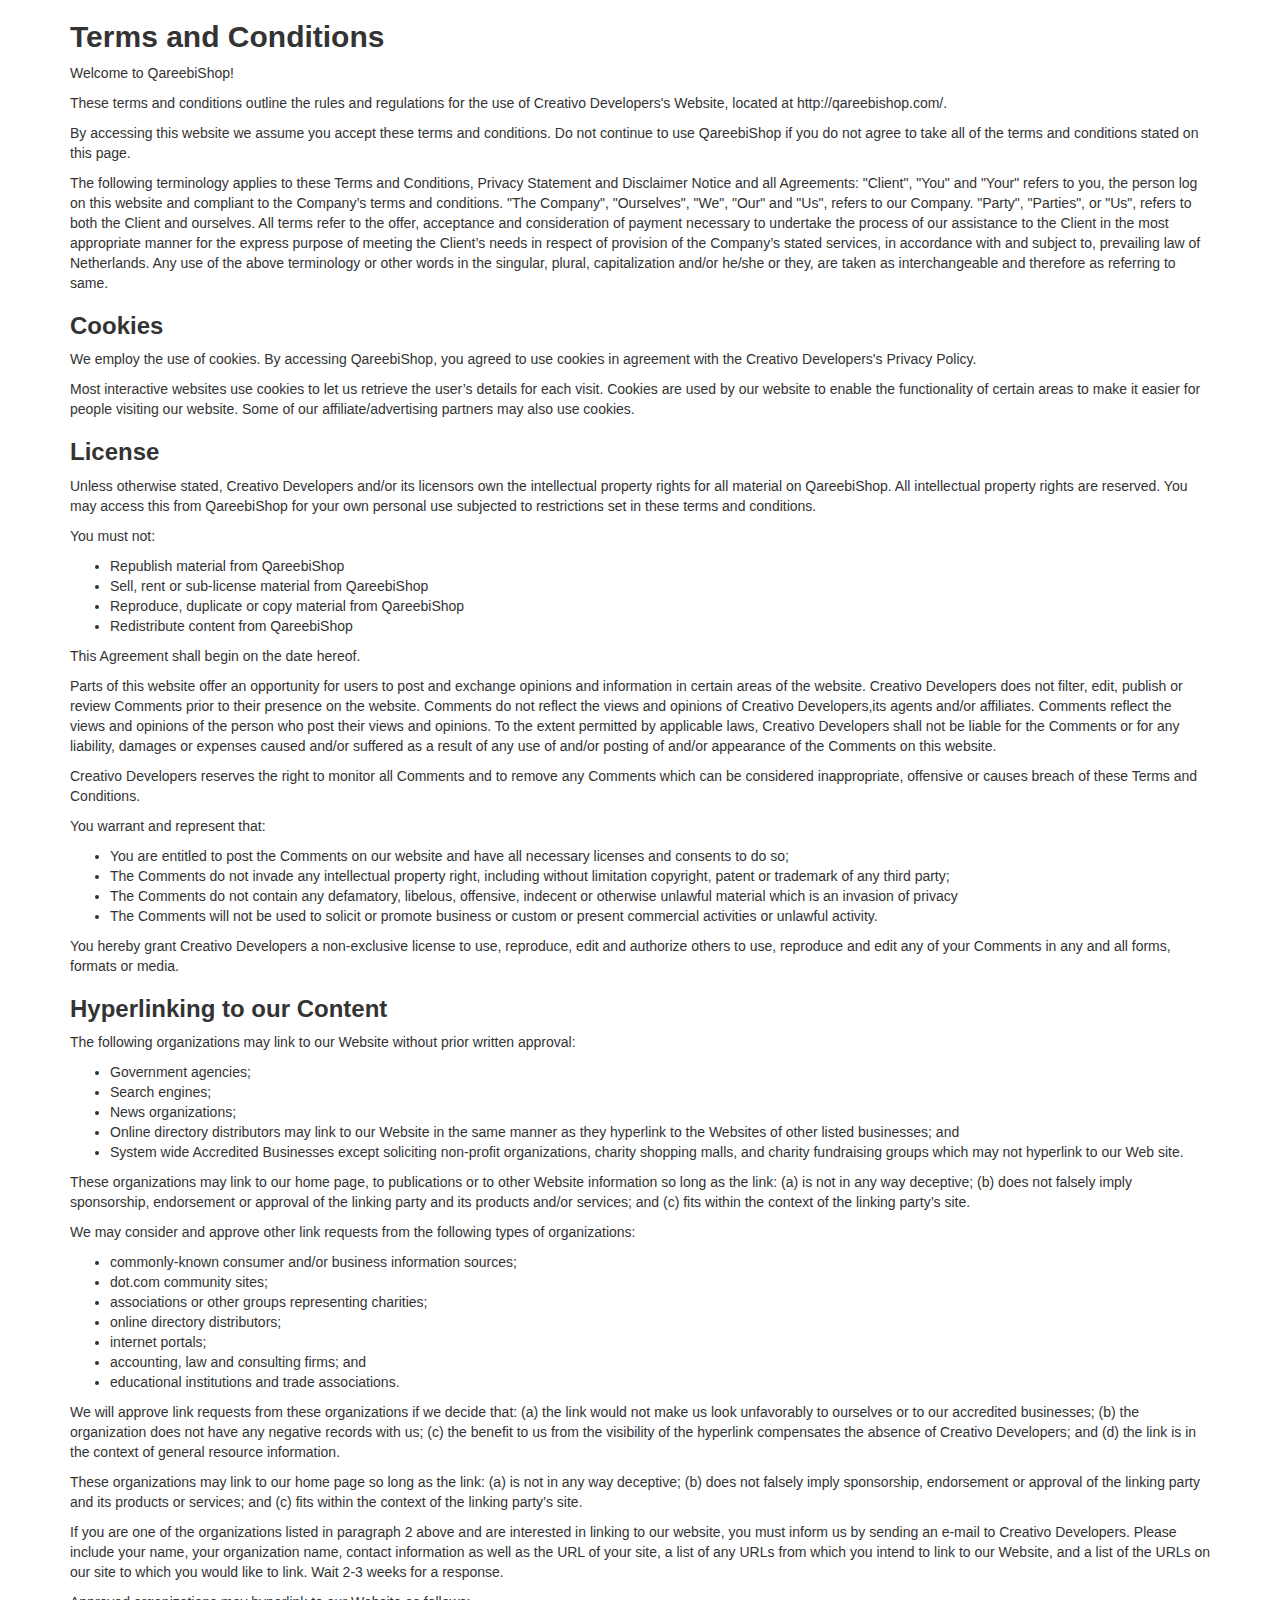
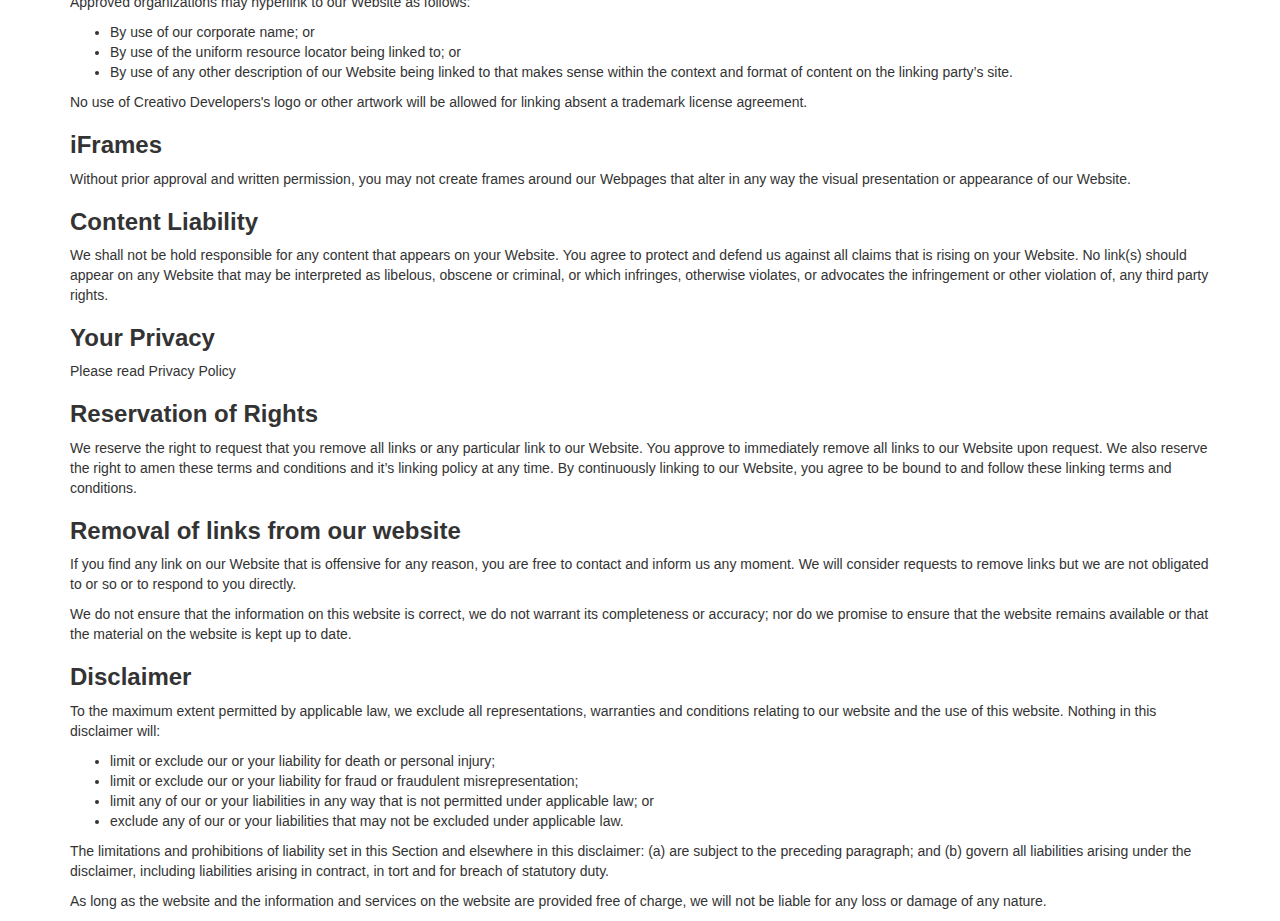
<file: qareebishop.com/terms.html>
<html>
    <head>
        <title>Terms & Conditions</title>
           <link rel="icon" href="img/favicon.png" sizes="16x16" type="image/png">
           <link rel="stylesheet" type="text/css" href="css/bootstrap.min.css">
        </head>
        <body>
         <div class="container">
         <h2><strong>Terms and Conditions</strong></h2>

<p>Welcome to QareebiShop!</p>

<p>These terms and conditions outline the rules and regulations for the use of Creativo Developers's Website, located at http://qareebishop.com/.</p>

<p>By accessing this website we assume you accept these terms and conditions. Do not continue to use QareebiShop if you do not agree to take all of the terms and conditions stated on this page.</p>

<p>The following terminology applies to these Terms and Conditions, Privacy Statement and Disclaimer Notice and all Agreements: "Client", "You" and "Your" refers to you, the person log on this website and compliant to the Company’s terms and conditions. "The Company", "Ourselves", "We", "Our" and "Us", refers to our Company. "Party", "Parties", or "Us", refers to both the Client and ourselves. All terms refer to the offer, acceptance and consideration of payment necessary to undertake the process of our assistance to the Client in the most appropriate manner for the express purpose of meeting the Client’s needs in respect of provision of the Company’s stated services, in accordance with and subject to, prevailing law of Netherlands. Any use of the above terminology or other words in the singular, plural, capitalization and/or he/she or they, are taken as interchangeable and therefore as referring to same.</p>

<h3><strong>Cookies</strong></h3>

<p>We employ the use of cookies. By accessing QareebiShop, you agreed to use cookies in agreement with the Creativo Developers's Privacy Policy.</p>

<p>Most interactive websites use cookies to let us retrieve the user’s details for each visit. Cookies are used by our website to enable the functionality of certain areas to make it easier for people visiting our website. Some of our affiliate/advertising partners may also use cookies.</p>

<h3><strong>License</strong></h3>

<p>Unless otherwise stated, Creativo Developers and/or its licensors own the intellectual property rights for all material on QareebiShop. All intellectual property rights are reserved. You may access this from QareebiShop for your own personal use subjected to restrictions set in these terms and conditions.</p>

<p>You must not:</p>
<ul>
    <li>Republish material from QareebiShop</li>
    <li>Sell, rent or sub-license material from QareebiShop</li>
    <li>Reproduce, duplicate or copy material from QareebiShop</li>
    <li>Redistribute content from QareebiShop</li>
</ul>

<p>This Agreement shall begin on the date hereof.</p>

<p>Parts of this website offer an opportunity for users to post and exchange opinions and information in certain areas of the website. Creativo Developers does not filter, edit, publish or review Comments prior to their presence on the website. Comments do not reflect the views and opinions of Creativo Developers,its agents and/or affiliates. Comments reflect the views and opinions of the person who post their views and opinions. To the extent permitted by applicable laws, Creativo Developers shall not be liable for the Comments or for any liability, damages or expenses caused and/or suffered as a result of any use of and/or posting of and/or appearance of the Comments on this website.</p>

<p>Creativo Developers reserves the right to monitor all Comments and to remove any Comments which can be considered inappropriate, offensive or causes breach of these Terms and Conditions.</p>

<p>You warrant and represent that:</p>

<ul>
    <li>You are entitled to post the Comments on our website and have all necessary licenses and consents to do so;</li>
    <li>The Comments do not invade any intellectual property right, including without limitation copyright, patent or trademark of any third party;</li>
    <li>The Comments do not contain any defamatory, libelous, offensive, indecent or otherwise unlawful material which is an invasion of privacy</li>
    <li>The Comments will not be used to solicit or promote business or custom or present commercial activities or unlawful activity.</li>
</ul>

<p>You hereby grant Creativo Developers a non-exclusive license to use, reproduce, edit and authorize others to use, reproduce and edit any of your Comments in any and all forms, formats or media.</p>

<h3><strong>Hyperlinking to our Content</strong></h3>

<p>The following organizations may link to our Website without prior written approval:</p>

<ul>
    <li>Government agencies;</li>
    <li>Search engines;</li>
    <li>News organizations;</li>
    <li>Online directory distributors may link to our Website in the same manner as they hyperlink to the Websites of other listed businesses; and</li>
    <li>System wide Accredited Businesses except soliciting non-profit organizations, charity shopping malls, and charity fundraising groups which may not hyperlink to our Web site.</li>
</ul>

<p>These organizations may link to our home page, to publications or to other Website information so long as the link: (a) is not in any way deceptive; (b) does not falsely imply sponsorship, endorsement or approval of the linking party and its products and/or services; and (c) fits within the context of the linking party’s site.</p>

<p>We may consider and approve other link requests from the following types of organizations:</p>

<ul>
    <li>commonly-known consumer and/or business information sources;</li>
    <li>dot.com community sites;</li>
    <li>associations or other groups representing charities;</li>
    <li>online directory distributors;</li>
    <li>internet portals;</li>
    <li>accounting, law and consulting firms; and</li>
    <li>educational institutions and trade associations.</li>
</ul>

<p>We will approve link requests from these organizations if we decide that: (a) the link would not make us look unfavorably to ourselves or to our accredited businesses; (b) the organization does not have any negative records with us; (c) the benefit to us from the visibility of the hyperlink compensates the absence of Creativo Developers; and (d) the link is in the context of general resource information.</p>

<p>These organizations may link to our home page so long as the link: (a) is not in any way deceptive; (b) does not falsely imply sponsorship, endorsement or approval of the linking party and its products or services; and (c) fits within the context of the linking party’s site.</p>

<p>If you are one of the organizations listed in paragraph 2 above and are interested in linking to our website, you must inform us by sending an e-mail to Creativo Developers. Please include your name, your organization name, contact information as well as the URL of your site, a list of any URLs from which you intend to link to our Website, and a list of the URLs on our site to which you would like to link. Wait 2-3 weeks for a response.</p>

<p>Approved organizations may hyperlink to our Website as follows:</p>

<ul>
    <li>By use of our corporate name; or</li>
    <li>By use of the uniform resource locator being linked to; or</li>
    <li>By use of any other description of our Website being linked to that makes sense within the context and format of content on the linking party’s site.</li>
</ul>

<p>No use of Creativo Developers's logo or other artwork will be allowed for linking absent a trademark license agreement.</p>

<h3><strong>iFrames</strong></h3>

<p>Without prior approval and written permission, you may not create frames around our Webpages that alter in any way the visual presentation or appearance of our Website.</p>

<h3><strong>Content Liability</strong></h3>

<p>We shall not be hold responsible for any content that appears on your Website. You agree to protect and defend us against all claims that is rising on your Website. No link(s) should appear on any Website that may be interpreted as libelous, obscene or criminal, or which infringes, otherwise violates, or advocates the infringement or other violation of, any third party rights.</p>

<h3><strong>Your Privacy</strong></h3>

<p>Please read Privacy Policy</p>

<h3><strong>Reservation of Rights</strong></h3>

<p>We reserve the right to request that you remove all links or any particular link to our Website. You approve to immediately remove all links to our Website upon request. We also reserve the right to amen these terms and conditions and it’s linking policy at any time. By continuously linking to our Website, you agree to be bound to and follow these linking terms and conditions.</p>

<h3><strong>Removal of links from our website</strong></h3>

<p>If you find any link on our Website that is offensive for any reason, you are free to contact and inform us any moment. We will consider requests to remove links but we are not obligated to or so or to respond to you directly.</p>

<p>We do not ensure that the information on this website is correct, we do not warrant its completeness or accuracy; nor do we promise to ensure that the website remains available or that the material on the website is kept up to date.</p>

<h3><strong>Disclaimer</strong></h3>

<p>To the maximum extent permitted by applicable law, we exclude all representations, warranties and conditions relating to our website and the use of this website. Nothing in this disclaimer will:</p>

<ul>
    <li>limit or exclude our or your liability for death or personal injury;</li>
    <li>limit or exclude our or your liability for fraud or fraudulent misrepresentation;</li>
    <li>limit any of our or your liabilities in any way that is not permitted under applicable law; or</li>
    <li>exclude any of our or your liabilities that may not be excluded under applicable law.</li>
</ul>

<p>The limitations and prohibitions of liability set in this Section and elsewhere in this disclaimer: (a) are subject to the preceding paragraph; and (b) govern all liabilities arising under the disclaimer, including liabilities arising in contract, in tort and for breach of statutory duty.</p>

<p>As long as the website and the information and services on the website are provided free of charge, we will not be liable for any loss or damage of any nature.</p>
         </div>
        </body>        
    </html>
</file>
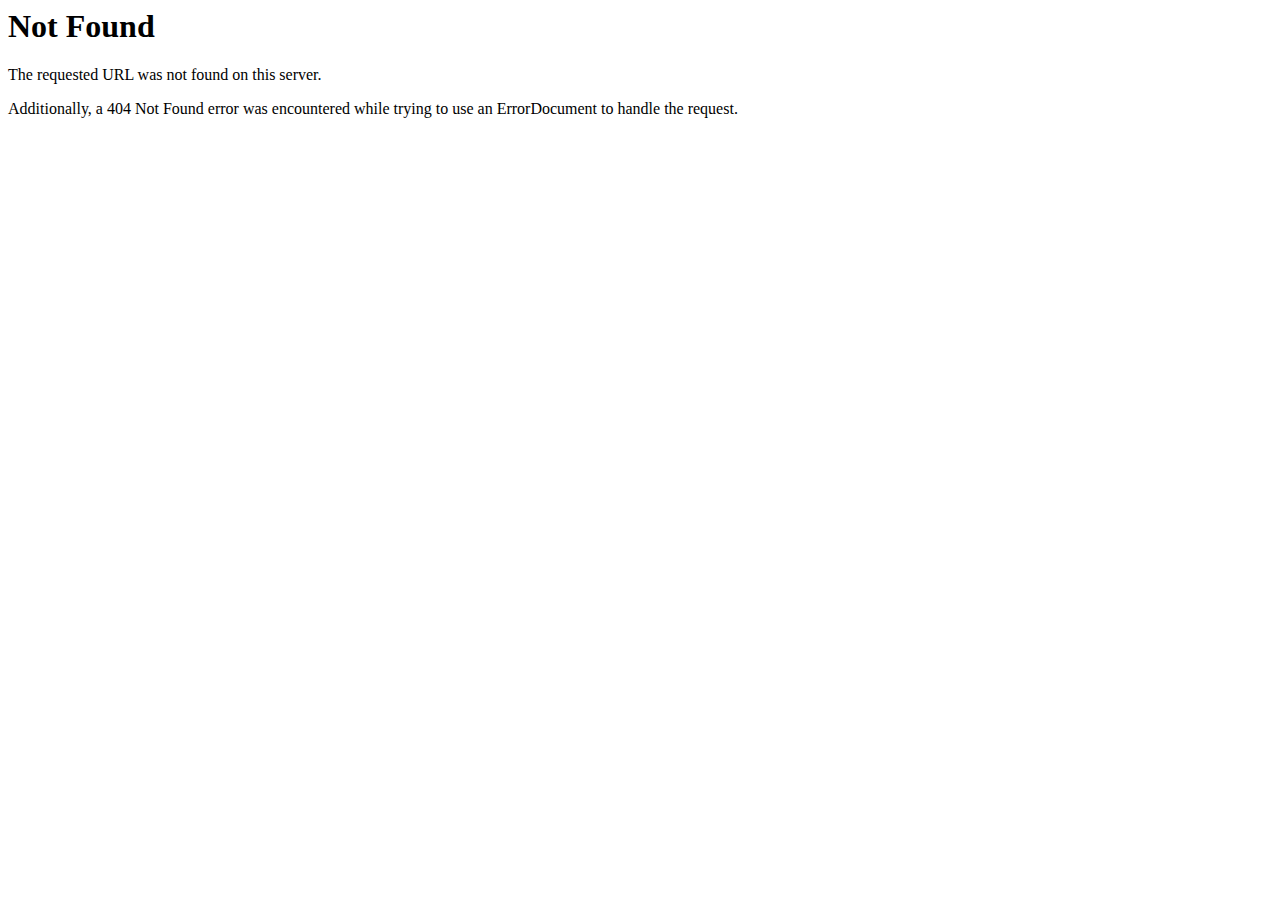
<file: qareebishop.com/css/inc/owl.video.play.html>
<!DOCTYPE HTML PUBLIC "-//IETF//DTD HTML 2.0//EN">
<html><head>
<title>404 Not Found</title>
</head><body>
<h1>Not Found</h1>
<p>The requested URL was not found on this server.</p>
<p>Additionally, a 404 Not Found
error was encountered while trying to use an ErrorDocument to handle the request.</p>
</body></html>
</file>
